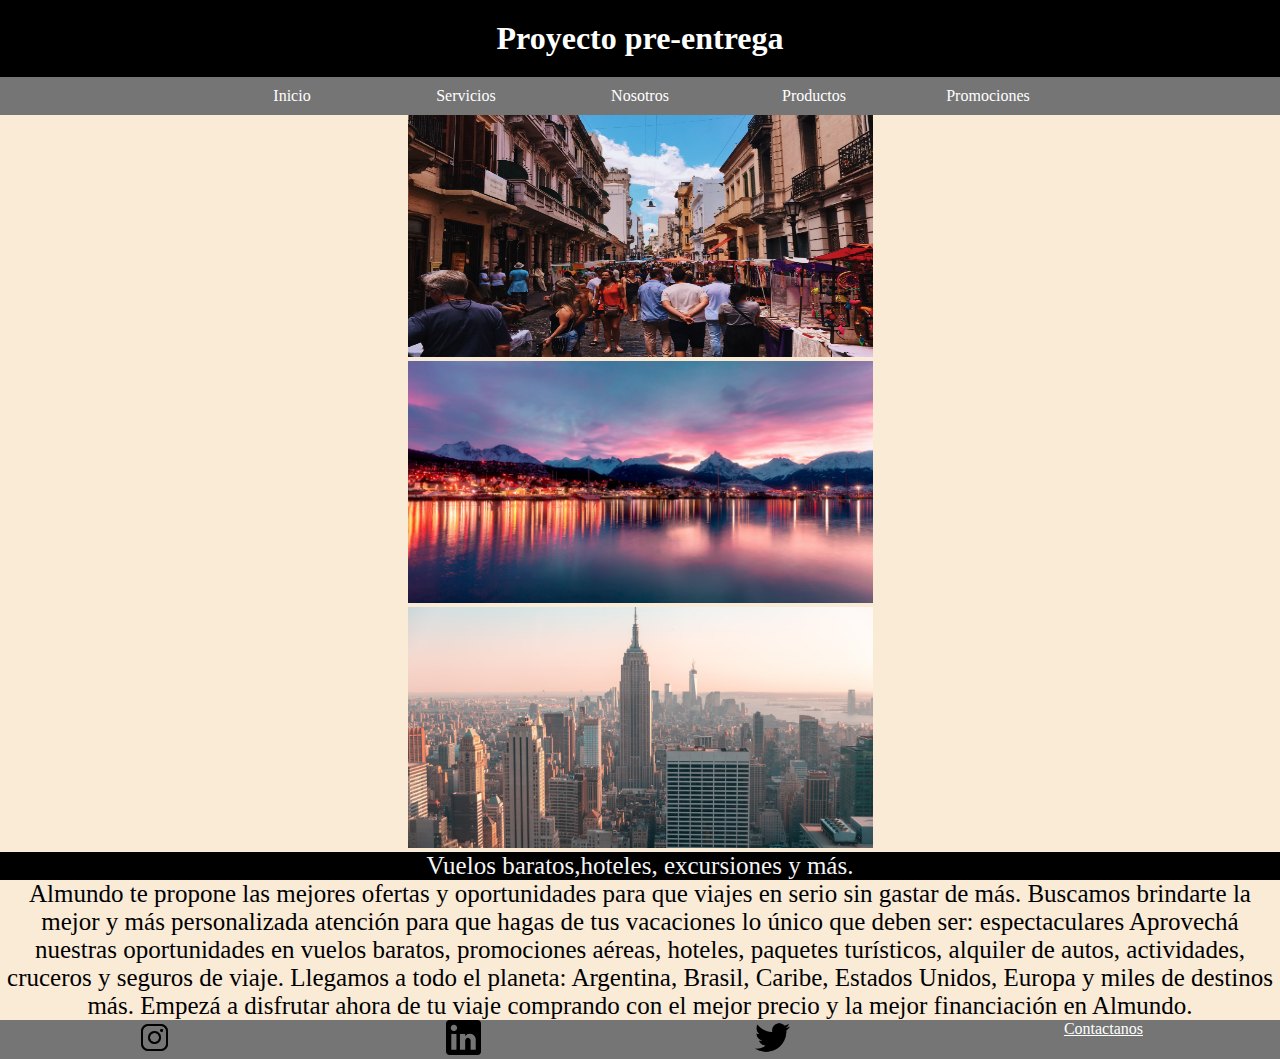
<file: index.html>
<!DOCTYPE html>
<html lang="en">

<head>
    <meta charset="UTF-8" />
    <meta http-equiv="X-UA-Compatible" content="IE=edge" />
    <meta name="viewport" content="width=device-width, initial-scale=1.0" />
    <title>Proyecto</title>
    <link rel="stylesheet" href="style.css" />
</head>

<body>
    <header>
        <h1>Proyecto pre-entrega</h1>
        <nav>
            <ul>
                <li><a href="#">Inicio</a></li>
                <li><a href="pages/servicios.html">Servicios</a></li>
                <li><a href="pages/nosotros.html">Nosotros</a></li>
                <li><a href="pages/productos.html">Productos</a></li>
                <li><a href="pages/promociones.html">Promociones</a></li>
            </ul>
        </nav>
    </header>

    <section>
        <div>
            <ul>
                <li class="imagendos"><img src="images/bsas.jpg" alt="" /></li>
                <li class="imagendos"><img src="images/ushuaia.jpg" alt="" /></li>
                <li class="imagendos"><img src="images/ny.jpg" alt="" /></li>
            </ul>
        </div>
    </section>
    <section class="section">
        <p class="parrafo-2">Vuelos baratos,hoteles, excursiones y más.</p>
        <p>
            Almundo te propone las mejores ofertas y oportunidades para que viajes
            en serio sin gastar de más. Buscamos brindarte la mejor y más
            personalizada atención para que hagas de tus vacaciones lo único que
            deben ser: espectaculares Aprovechá nuestras oportunidades en vuelos
            baratos, promociones aéreas, hoteles, paquetes turísticos, alquiler de
            autos, actividades, cruceros y seguros de viaje. Llegamos a todo el
            planeta: Argentina, Brasil, Caribe, Estados Unidos, Europa y miles de
            destinos más. Empezá a disfrutar ahora de tu viaje comprando con el
            mejor precio y la mejor financiación en Almundo.
        </p>
    </section>

    <footer class="footer">
        <a href="https://www.instagram.com/?hl=es" target="_blank"><img class="imgfooter"
                src="images/instagram_logo_icon_172387.png" alt="" /></a>
        <a href="https://ar.linkedin.com/" target="_blank"><img class="imgfooter" src="images/61109.png" alt="" /></a>
        <a href="https://twitter.com/" target="_blank"><img class="imgfooter" src="images/733635.png" alt="" /></a>
        <a class="enlace" href="https://www.google.com/" target="_blank">Contactanos</a>
    </footer>
</body>

</html>
</file>
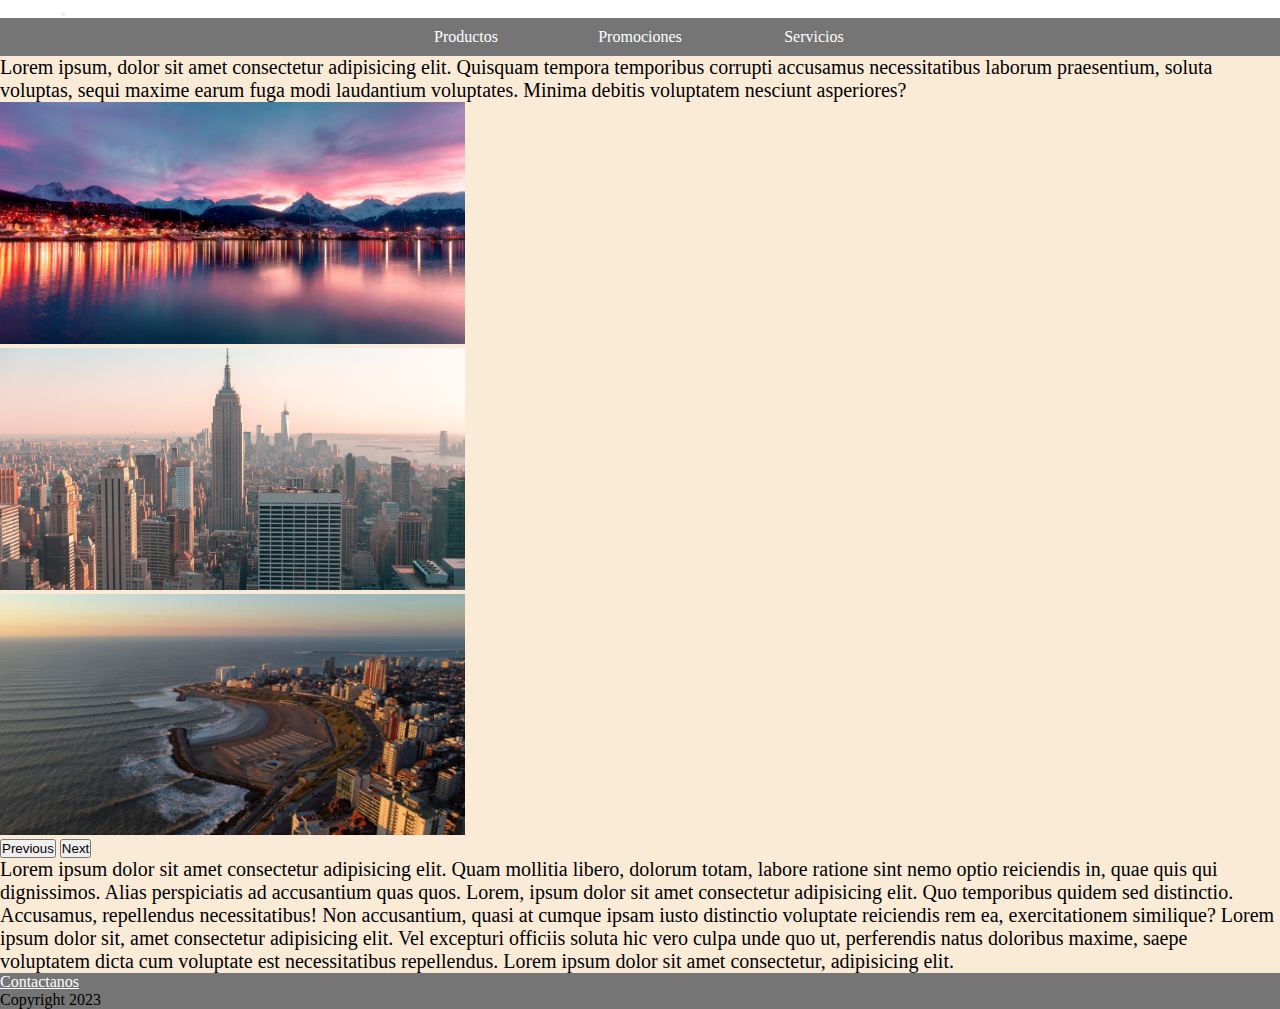
<file: pages/contactos.html>
<!DOCTYPE html>
<html lang="en">
  <head>
    <meta charset="UTF-8" />
    <meta http-equiv="X-UA-Compatible" content="IE=edge" />
    <meta name="viewport" content="width=device-width, initial-scale=1.0" />
    <title>Contactos</title>
    <link rel="stylesheet" href="../style.css" />
    <link
      href="https://cdn.jsdelivr.net/npm/bootstrap@5.3.0-alpha3/dist/css/bootstrap.min.css"
      rel="stylesheet"
      integrity="sha384-KK94CHFLLe+nY2dmCWGMq91rCGa5gtU4mk92HdvYe+M/SXH301p5ILy+dN9+nJOZ"
      crossorigin="anonymous"
    />
  </head>

  <body>
    <header>
      <nav class="navbar navbar-expand-lg bg-body-tertiary">
        <div class="container-fluid">
          <a class="navbar-brand" href="../index.html">Inicio</a>
          <button
            class="navbar-toggler"
            type="button"
            data-bs-toggle="collapse"
            data-bs-target="#navbarNav"
            aria-controls="navbarNav"
            aria-expanded="false"
            aria-label="Toggle navigation"
          >
            <span class="navbar-toggler-icon"></span>
          </button>
          <div class="collapse navbar-collapse" id="navbarNav">
            <ul class="navbar-nav">
              <li class="nav-item">
                <a
                  class="nav-link active"
                  aria-current="page"
                  href="../pages/productos.html"
                  >Productos</a
                >
              </li>
              <li class="nav-item">
                <a class="nav-link" href="../pages/promociones.html"
                  >Promociones</a
                >
              </li>
              <li class="nav-item">
                <a class="nav-link" href="../pages/servicios.html">Servicios</a>
              </li>
            </ul>
          </div>
        </div>
      </nav>
    </header>

    <section>
      <p class="section-contactos">
        Lorem ipsum, dolor sit amet consectetur adipisicing elit. Quisquam
        tempora temporibus corrupti accusamus necessitatibus laborum
        praesentium, soluta voluptas, sequi maxime earum fuga modi laudantium
        voluptates. Minima debitis voluptatem nesciunt asperiores?
      </p>

      <div id="carouselExampleFade" class="carousel slide carousel-fade">
        <div class="carousel-inner">
          <div class="carousel-item active">
            <img src="../images/ushuaia.jpg" class="d-block w-100" alt="..." />
          </div>
          <div class="carousel-item">
            <img src="../images/ny.jpg" class="d-block w-100" alt="..." />
          </div>
          <div class="carousel-item">
            <img src="../images/mardel.jpg" class="d-block w-100" alt="..." />
          </div>
        </div>
        <button
          class="carousel-control-prev"
          type="button"
          data-bs-target="#carouselExampleFade"
          data-bs-slide="prev"
        >
          <span class="carousel-control-prev-icon" aria-hidden="true"></span>
          <span class="visually-hidden">Previous</span>
        </button>
        <button
          class="carousel-control-next"
          type="button"
          data-bs-target="#carouselExampleFade"
          data-bs-slide="next"
        >
          <span class="carousel-control-next-icon" aria-hidden="true"></span>
          <span class="visually-hidden">Next</span>
        </button>
      </div>
    </section>

    <section class="section-contactos">
      <p>
        Lorem ipsum dolor sit amet consectetur adipisicing elit. Quam mollitia
        libero, dolorum totam, labore ratione sint nemo optio reiciendis in,
        quae quis qui dignissimos. Alias perspiciatis ad accusantium quas quos.
        Lorem, ipsum dolor sit amet consectetur adipisicing elit. Quo temporibus
        quidem sed distinctio. Accusamus, repellendus necessitatibus! Non
        accusantium, quasi at cumque ipsam iusto distinctio voluptate reiciendis
        rem ea, exercitationem similique? Lorem ipsum dolor sit, amet
        consectetur adipisicing elit. Vel excepturi officiis soluta hic vero
        culpa unde quo ut, perferendis natus doloribus maxime, saepe voluptatem
        dicta cum voluptate est necessitatibus repellendus. Lorem ipsum dolor
        sit amet consectetur, adipisicing elit.
      </p>
    </section>

    <footer class="footer-contactos">
      <a class="enlace" href="https://www.google.com/" target="_blank">Contactanos</a>
      <p>Copyright 2023</p>
    </footer>
    <script
      src="https://cdn.jsdelivr.net/npm/@popperjs/core@2.11.7/dist/umd/popper.min.js"
      integrity="sha384-zYPOMqeu1DAVkHiLqWBUTcbYfZ8osu1Nd6Z89ify25QV9guujx43ITvfi12/QExE"
      crossorigin="anonymous"
    ></script>
    <script
      src="https://cdn.jsdelivr.net/npm/bootstrap@5.3.0-alpha3/dist/js/bootstrap.min.js"
      integrity="sha384-Y4oOpwW3duJdCWv5ly8SCFYWqFDsfob/3GkgExXKV4idmbt98QcxXYs9UoXAB7BZ"
      crossorigin="anonymous"
    ></script>
  </body>
</html>
</file>
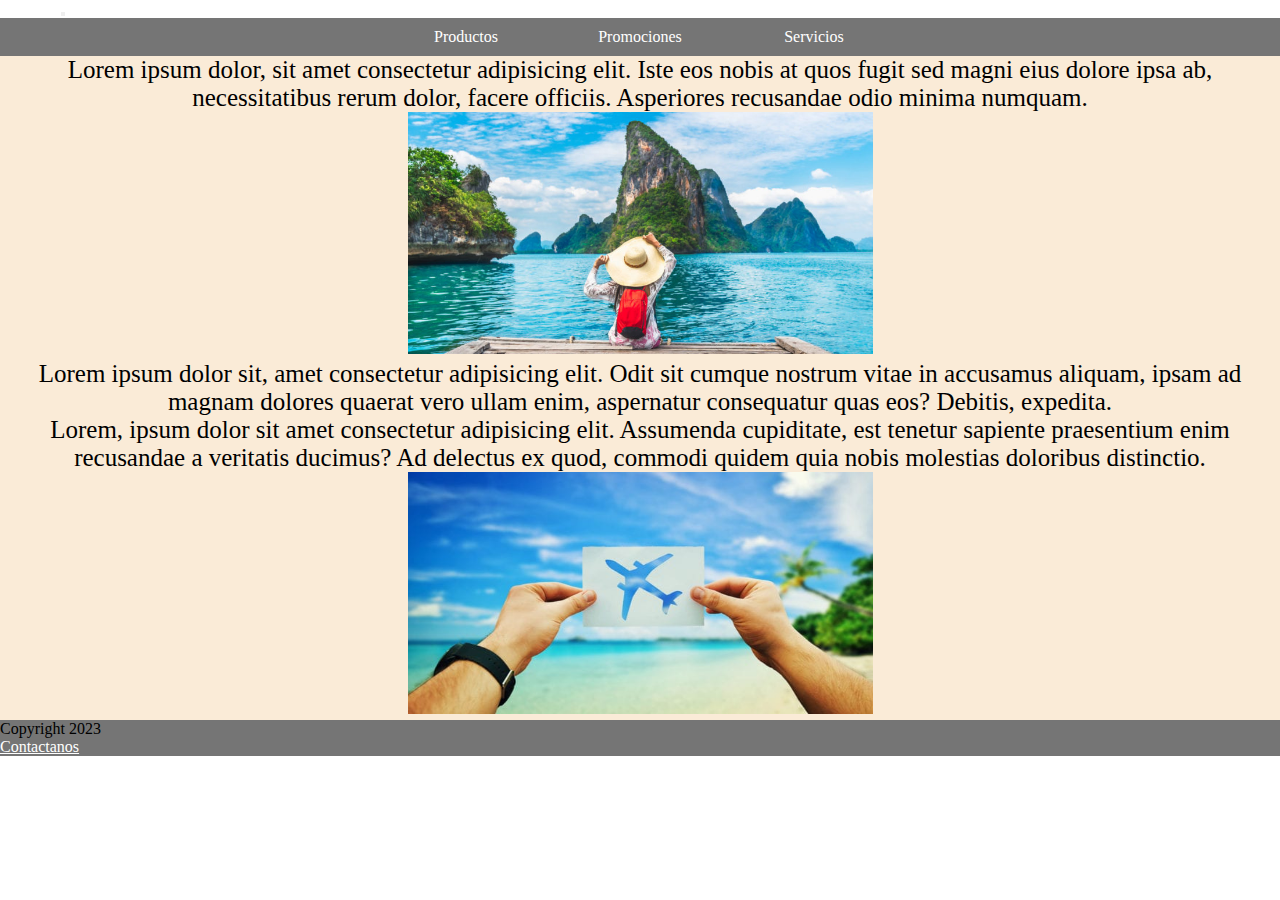
<file: pages/nosotros.html>
<!DOCTYPE html>
<html lang="en">
  <head>
    <meta charset="UTF-8" />
    <meta http-equiv="X-UA-Compatible" content="IE=edge" />
    <meta name="viewport" content="width=device-width, initial-scale=1.0" />
    <title>Nosotros</title>
    <link rel="stylesheet" href="../style.css" />
    <link
      href="https://cdn.jsdelivr.net/npm/bootstrap@5.3.0-alpha3/dist/css/bootstrap.min.css"
      rel="stylesheet"
      integrity="sha384-KK94CHFLLe+nY2dmCWGMq91rCGa5gtU4mk92HdvYe+M/SXH301p5ILy+dN9+nJOZ"
      crossorigin="anonymous"
    />
  </head>
  <body>
    <header>
      <nav class="navbar navbar-expand-lg bg-body-tertiary">
        <div class="container-fluid">
          <a class="navbar-brand" href="../index.html">Inicio</a>
          <button
            class="navbar-toggler"
            type="button"
            data-bs-toggle="collapse"
            data-bs-target="#navbarNav"
            aria-controls="navbarNav"
            aria-expanded="false"
            aria-label="Toggle navigation"
          >
            <span class="navbar-toggler-icon"></span>
          </button>
          <div class="collapse navbar-collapse" id="navbarNav">
            <ul class="navbar-nav">
              <li class="nav-item">
                <a
                  class="nav-link active"
                  aria-current="page"
                  href="../pages/productos.html"
                  >Productos</a
                >
              </li>
              <li class="nav-item">
                <a class="nav-link" href="../pages/promociones.html"
                  >Promociones</a
                >
              </li>
              <li class="nav-item">
                <a class="nav-link" href="../pages/servicios.html">Servicios</a>
              </li>
            </ul>
          </div>
        </div>
      </nav>
    </header>

    <section class="section1-nosotros">
      <p>
        Lorem ipsum dolor, sit amet consectetur adipisicing elit. Iste eos nobis
        at quos fugit sed magni eius dolore ipsa ab, necessitatibus rerum dolor,
        facere officiis. Asperiores recusandae odio minima numquam.
      </p>

      <img src="../images/turismo-e1579550648680.jpg" alt="" />
    </section>

    <section class="section2-nosotros">
      <p>
        Lorem ipsum dolor sit, amet consectetur adipisicing elit. Odit sit
        cumque nostrum vitae in accusamus aliquam, ipsam ad magnam dolores
        quaerat vero ullam enim, aspernatur consequatur quas eos? Debitis,
        expedita.
      </p>

      <p>
        Lorem, ipsum dolor sit amet consectetur adipisicing elit. Assumenda
        cupiditate, est tenetur sapiente praesentium enim recusandae a veritatis
        ducimus? Ad delectus ex quod, commodi quidem quia nobis molestias
        doloribus distinctio.
      </p>

      <img src="../images/shutterstock_1206167314-res-640x360.jpg" alt="" />
    </section>

    <footer class="footer-nosotros">
      <p>Copyright 2023</p>
      <a class="enlace" href="https://www.google.com/" target="_blank">Contactanos</a>
    </footer>

    <script
      src="https://cdn.jsdelivr.net/npm/@popperjs/core@2.11.7/dist/umd/popper.min.js"
      integrity="sha384-zYPOMqeu1DAVkHiLqWBUTcbYfZ8osu1Nd6Z89ify25QV9guujx43ITvfi12/QExE"
      crossorigin="anonymous"
    ></script>
    <script
      src="https://cdn.jsdelivr.net/npm/bootstrap@5.3.0-alpha3/dist/js/bootstrap.min.js"
      integrity="sha384-Y4oOpwW3duJdCWv5ly8SCFYWqFDsfob/3GkgExXKV4idmbt98QcxXYs9UoXAB7BZ"
      crossorigin="anonymous"
    ></script>
  </body>
</html>
</file>
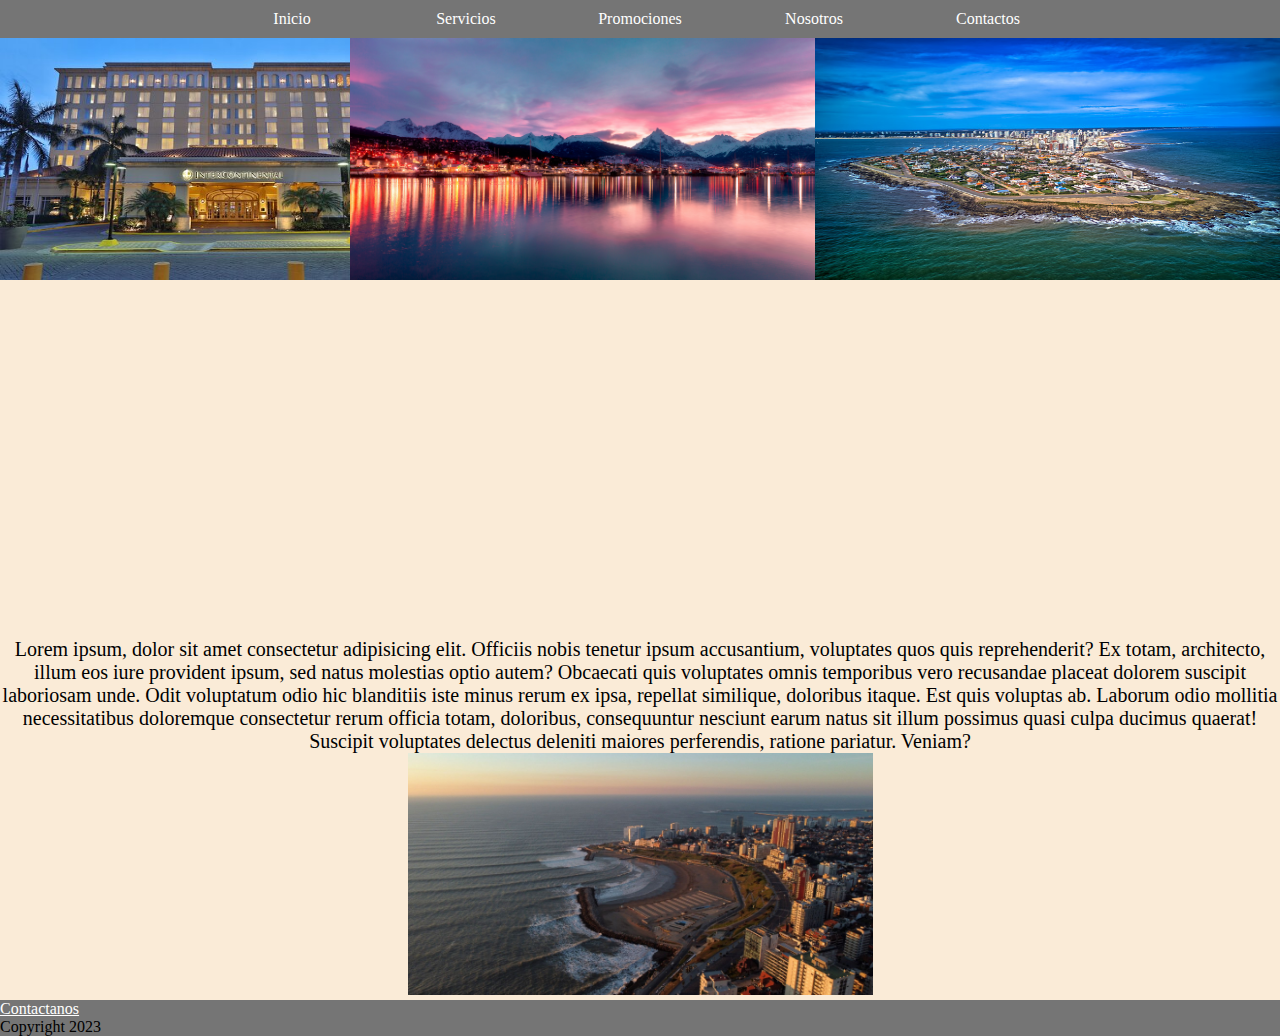
<file: pages/productos.html>
<!DOCTYPE html>
<html lang="en">
  <head>
    <meta charset="UTF-8" />
    <meta http-equiv="X-UA-Compatible" content="IE=edge" />
    <meta name="viewport" content="width=device-width, initial-scale=1.0" />
    <title>Productos</title>
    <link rel="stylesheet" href="../style.css" />
  </head>
  <body>
    <header>
      <nav>
        <ul>
          <li><a href="../index.html">Inicio</a></li>
          <li><a href="../pages/servicios.html">Servicios</a></li>
          <li><a href="../pages/promociones.html">Promociones</a></li>
          <li><a href="../pages/nosotros.html">Nosotros</a></li>
          <li><a href="../pages/contactos.html">Contactos</a></li>
        </ul>
      </nav>
    </header>

    <section class="section-products">
      <section class="grid-container">
        <div class="grid-item uno">
          <img class="imgproduct" src="../images/hotel-exterior.jpg" alt="" />
        </div>
        <div class="grid-item dos">
          <img class="imgproduct" src="../images/ushuaia.jpg" alt="" />
        </div>
        <div class="grid-item tres">
          <img
            class="imgproduct"
            src="../images/istockphoto-1202849322-170667a.jpg"
            alt=""
          />
        </div>
      </section>
      <p>
        Lorem ipsum, dolor sit amet consectetur adipisicing elit. Officiis nobis
        tenetur ipsum accusantium, voluptates quos quis reprehenderit? Ex totam,
        architecto, illum eos iure provident ipsum, sed natus molestias optio
        autem? Obcaecati quis voluptates omnis temporibus vero recusandae
        placeat dolorem suscipit laboriosam unde. Odit voluptatum odio hic
        blanditiis iste minus rerum ex ipsa, repellat similique, doloribus
        itaque. Est quis voluptas ab. Laborum odio mollitia necessitatibus
        doloremque consectetur rerum officia totam, doloribus, consequuntur
        nesciunt earum natus sit illum possimus quasi culpa ducimus quaerat!
        Suscipit voluptates delectus deleniti maiores perferendis, ratione
        pariatur. Veniam?
      </p>
      <img src="../images/mardel.jpg" alt="" />
    </section>

    <footer class="footer-products">
      <a class="enlace" href="https://www.google.com/" target="_blank">Contactanos</a>
      <p>Copyright 2023</p>
    </footer>
  </body>
</html>
</file>
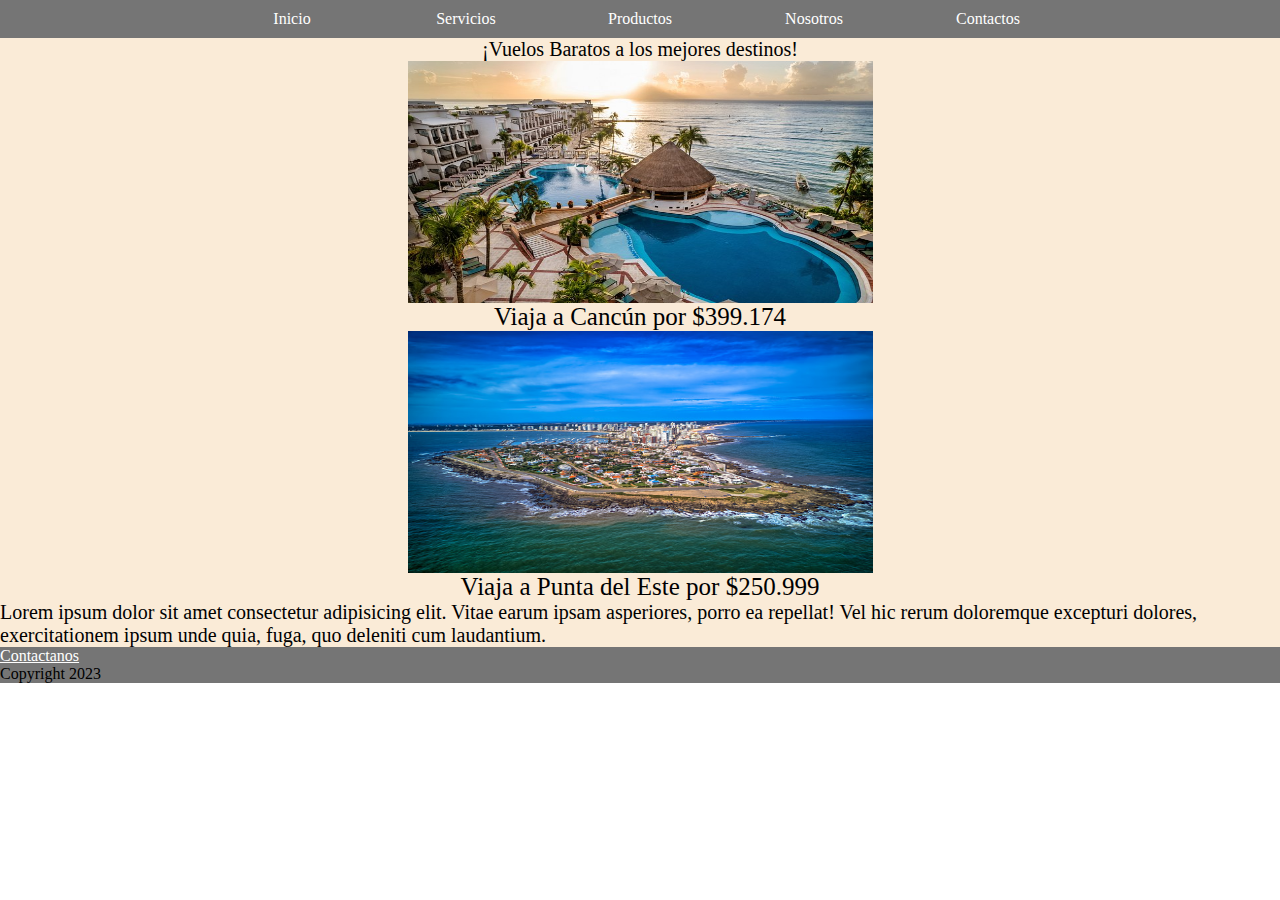
<file: pages/promociones.html>
<!DOCTYPE html>
<html lang="en">
  <head>
    <meta charset="UTF-8" />
    <meta http-equiv="X-UA-Compatible" content="IE=edge" />
    <meta name="viewport" content="width=device-width, initial-scale=1.0" />
    <title>Promociones</title>
    <link rel="stylesheet" href="../style.css" />
  </head>
  <body>
    <header>
      <nav>
        <ul>
          <li><a href="../index.html">Inicio</a></li>
          <li><a href="../pages/servicios.html">Servicios</a></li>
          <li><a href="../pages/productos.html">Productos</a></li>
          <li><a href="../pages/nosotros.html">Nosotros</a></li>
          <li><a href="../pages/contactos.html">Contactos</a></li>
        </ul>
      </nav>
    </header>

    <section class="section-promociones">
      <p>¡Vuelos Baratos a los mejores destinos!</p>
    </section>

    <section>
      <a class="section-promociones" href="../images/wyndham-alltra-playa.jpg"
        ><img src="../images/wyndham-alltra-playa.jpg" alt=""
      /></a>

      <p class="parrafo-3">Viaja a Cancún por $399.174</p>
    </section>

    <section>
      <a
        class="section-promociones"
        href="../images/istockphoto-1202849322-170667a.jpg"
        ><img src="../images/istockphoto-1202849322-170667a.jpg" alt=""
      /></a>

      <p class="parrafo-3">Viaja a Punta del Este por $250.999</p>

      <p class="section-promociones">
        Lorem ipsum dolor sit amet consectetur adipisicing elit. Vitae earum
        ipsam asperiores, porro ea repellat! Vel hic rerum doloremque excepturi
        dolores, exercitationem ipsum unde quia, fuga, quo deleniti cum
        laudantium.
      </p>
    </section>

    <footer class="footer-promociones">
      <a class="enlace" href="https://www.google.com/" target="_blank">Contactanos</a>

      <p>Copyright 2023</p>
    </footer>
  </body>
</html>
</file>
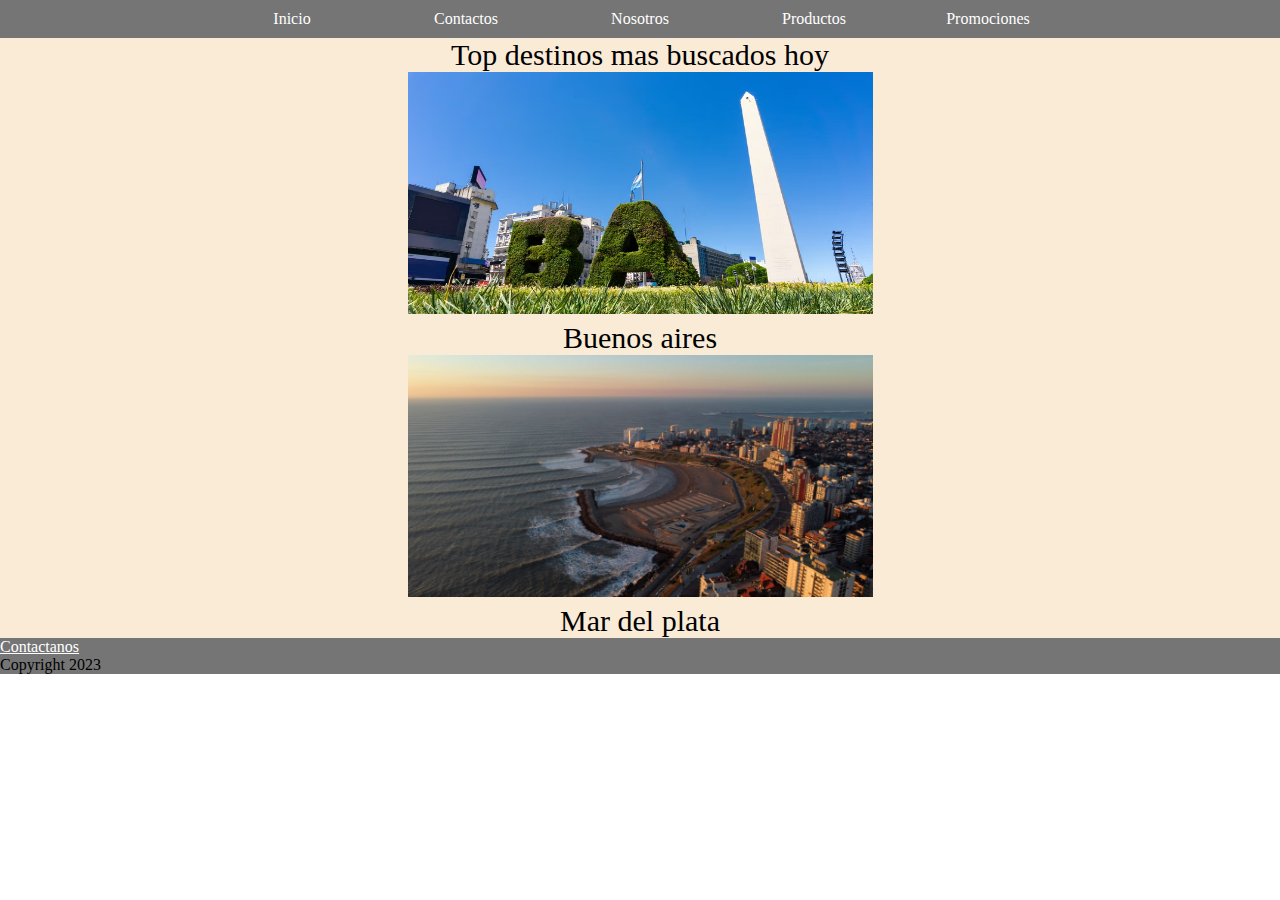
<file: pages/servicios.html>
<!DOCTYPE html>
<html lang="en">
  <head>
    <meta charset="UTF-8" />
    <meta http-equiv="X-UA-Compatible" content="IE=edge" />
    <meta name="viewport" content="width=device-width, initial-scale=1.0" />
    <title>Servicios</title>
    <link rel="stylesheet" href="../style.css" />
  </head>
  <body>
    <header>
      <nav>
        <ul>
          <li><a href="../index.html">Inicio</a></li>
          <li><a href="../pages/contactos.html">Contactos</a></li>
          <li><a href="../pages/nosotros.html">Nosotros</a></li>
          <li><a href="../pages/productos.html">Productos</a></li>
          <li><a href="../pages/promociones.html">Promociones</a></li>
        </ul>
      </nav>
    </header>

    <section class="prueba">
      <p>Top destinos mas buscados hoy</p>

      <img src="../images/obelisco-buenos-aires.avif" alt="" />
      <p>Buenos aires</p>

      <img src="../images/mardel.jpg" alt="" />
      <p>Mar del plata</p>
    </section>

    <footer class="footerserv">
      <a class="enlace" href="https://www.google.com/" target="_blank">Contactanos</a>
      <p>Copyright 2023</p>
    </footer>
  </body>
</html>
</file>
<file: style.css>
/*index*/
* {
    padding: 0;
    margin: 0;
}

h1 {
    text-align: center;
    background-color: black;
    color: white;
    padding: 20px;
}

nav ul {
    background-color: #757575;
    width: 100%;
    list-style-type: none;
    text-align: center;
}

nav li {
    display: inline-flex;
}

nav a {
    text-decoration: none;
    color: white;
    padding: 10px;
    width: 150px;
}

h2 {
    text-align: center;
    background-color: #757575;
}

.parrafo {
    text-align: center;
    background-color: #757575;
    color: white;

    font-family: Arial, Helvetica, sans-serif;
    font-size: 25px;
}

.parrafo-body {
    color: black;
    background-color: antiquewhite;
    font-size: 20px;
}

.imagenes {
    text-align: center;
    background-color: antiquewhite;
}

img {
    width: 465px;
    height: 241.8px;
    margin: 0px;
}

.imagendos {
    text-align: center;
    background-color: antiquewhite;
}

.paragraph {
    color: black;
    background-color: antiquewhite;
    text-align: center;
    font-size: 20px;
}

.section {
    background-color: antiquewhite;
    text-align: center;
    font-size: 25px;
}

.parrafo-2 {
    background-color: black;
    color: whitesmoke;
}

.footer {
    background-color: #757575;
    display: flex;
    justify-content: space-around;
}

.imgfooter {
    width: auto;
    height: 35px;
    margin: 0px;
}

/*servicios*/

.prueba {
    text-align: center;
    background-color: antiquewhite;
    font-size: 30px;
}

.prueba2 {
    background-color: antiquewhite;
    text-align: center;
    font-size: 30px;
}

.footerserv {
    background-color: #757575;
}

/* Fin servicios*/

/* promociones */

.section-promociones {
    background-color: antiquewhite;
    color: black;
    font-size: 20px;
    display: flex;
    justify-content: center;
}

.parrafo-3 {
    display: flex;
    justify-content: center;
    background-color: antiquewhite;
    font-size: 25px;
}

.footer-promociones {
    background-color: #757575;
    color: black;
}

/* Fin de promociones */

/* Productos*/

.section-products {
    background-color: antiquewhite;
    text-align: center;
    font-size: 20px;
}

.grid-container {
    display: grid;
    grid-template-rows: 200px 200px 200px;
    grid-template-columns: repeat(3, 1fr);
}

.uno {
    grid-column-start: 1;
    grid-column-end: 3;
    grid-row-start: 1;
    grid-row-end: 4;
}

.dos {
    grid-column-start: 3;
    grid-column-end: 4;
    grid-row-start: 1;
    grid-row-end: 4;
}

.tres {
    grid-column-start: 4;
    grid-column-end: 5;
    grid-row-start: 1;
    grid-row-end: 4;
}

.footer-products {
    background-color: #757575;
}

/* Fin de productos */

/* Nosotros */

.section1-nosotros {
    text-align: center;
    background-color: antiquewhite;
    font-size: 25px;
}

.section2-nosotros {
    text-align: center;
    background-color: antiquewhite;
    font-size: 25px;
}

.footer-nosotros {
    background-color: #757575;
}

/* Fin nosotros */

.section-contactos {
    background-color: antiquewhite;
    font-size: 20px;
}

.footer-contactos {
    background-color: #757575;
}

.enlace {
    color: white;
}

#carouselExampleFade {
    background-color: antiquewhite;
}
</file>
